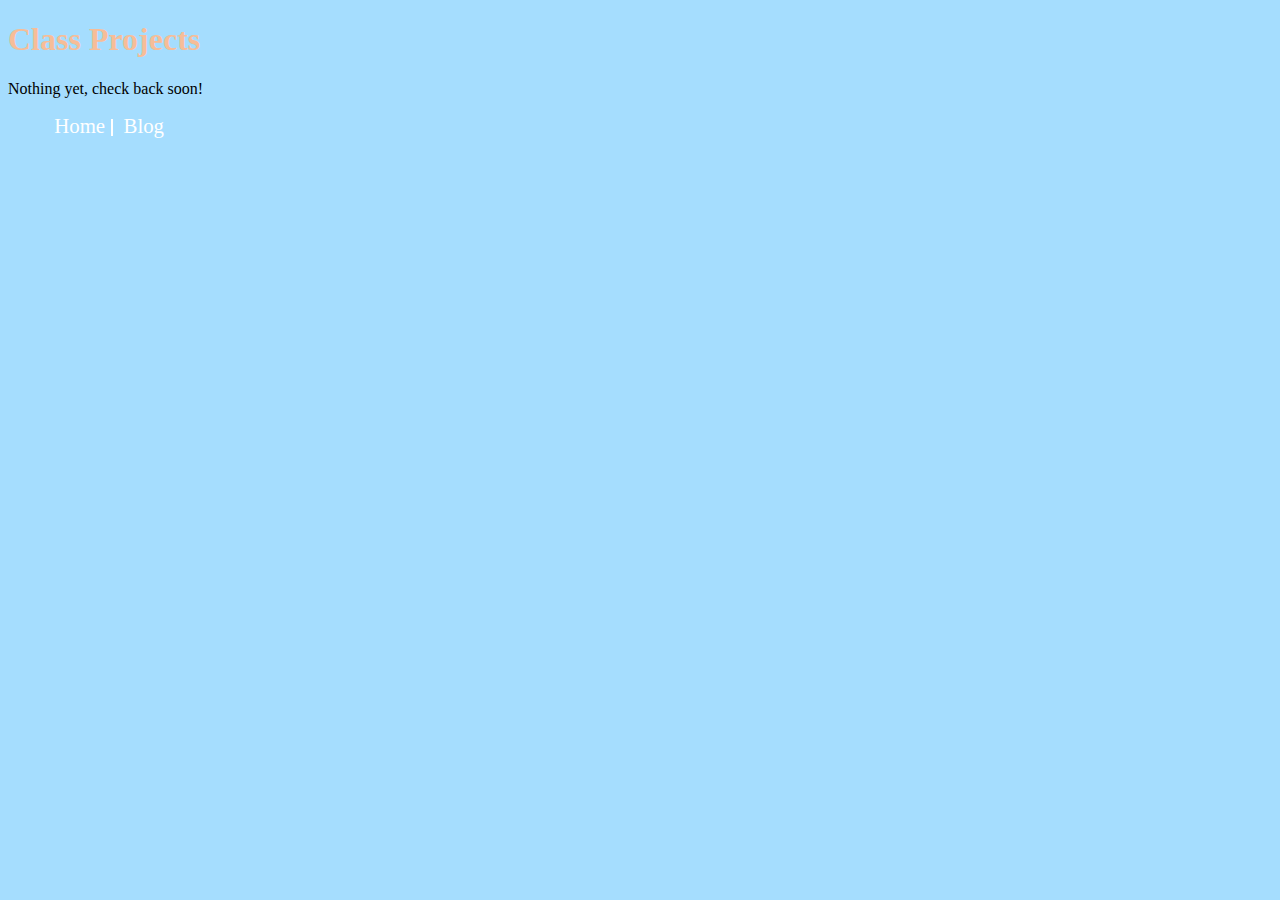
<file: portfolio.html>
<!DOCTYPE html>
<html>
  <head>
    <!-- TODO: Update the title of your website -->
    <title>YOUR NAME Portfolio</title>

    <meta charset="utf-8" />
    <meta http-equiv="X-UA-Compatible" content="IE=edge" />
    <meta name="viewport" content="width=device-width, initial-scale=1" />
    <link rel="stylesheet" href="/styles.css" />
    <script src="/script.js" defer></script>
  </head>
  <body>
    <!-- TODO: Update the heading with the name of your website -->
    <h1>Class Projects</h1>
 <p>
    Nothing yet, check back soon!  
    </p>  <!-- TODO: Copy the code for your naviation bar from your homepage. -->
    <nav>
      <ul>
        <li><a href="index.html">Home</a></li>
<li><a href="blog.html">Blog</a></li>
      </ul>
    </nav>

    <!-- TODO: Continue to add content to your homepage using your wireframe as a guide.-->

    <!-- TODO: Add a <div> container with a class attribute of "container" to make a Flexbox container. -->
  </body>
</html>
</file>
<file: styles.css>
/*TODO: Add a background color or image to your website*/
body {
  background-color: #A5DDFE;
}

h1 {
  color: #f6bd98;
}

o: Create a new style rule by the class attribute and style the header
  section(s) of your website. * //*TODO: Use the * selector to reset the margin and padding to 0px*/
    /*TODO: Add styling rules for the text and images on your website.*/ /*TODO: Style the Nav Bar by selecting the u1, li, and li a elements*/
    ul {
  list-style-type: none;
  padding: 1em;
  background-color: #9EC8EE
  overflow: hidden;
}

li {
  display: inline;
  border-right: 2px solid white;
}

li:last-child {
  border-right: none;
}

li a {
  color: white;
  text-decoration: none;
  text-align: center;
  padding: .3em;
  font-size: 1.3em;
}

li a:hover {
  background-color: #9EC8EE;
}

.container {
  display: flex;
  flex-direction: row;
  flex-wrap: wrap;
  justify-content: space-around;
}

.project {
  padding-top: 2em;
  padding-bottom: 1em;
}
</file>
